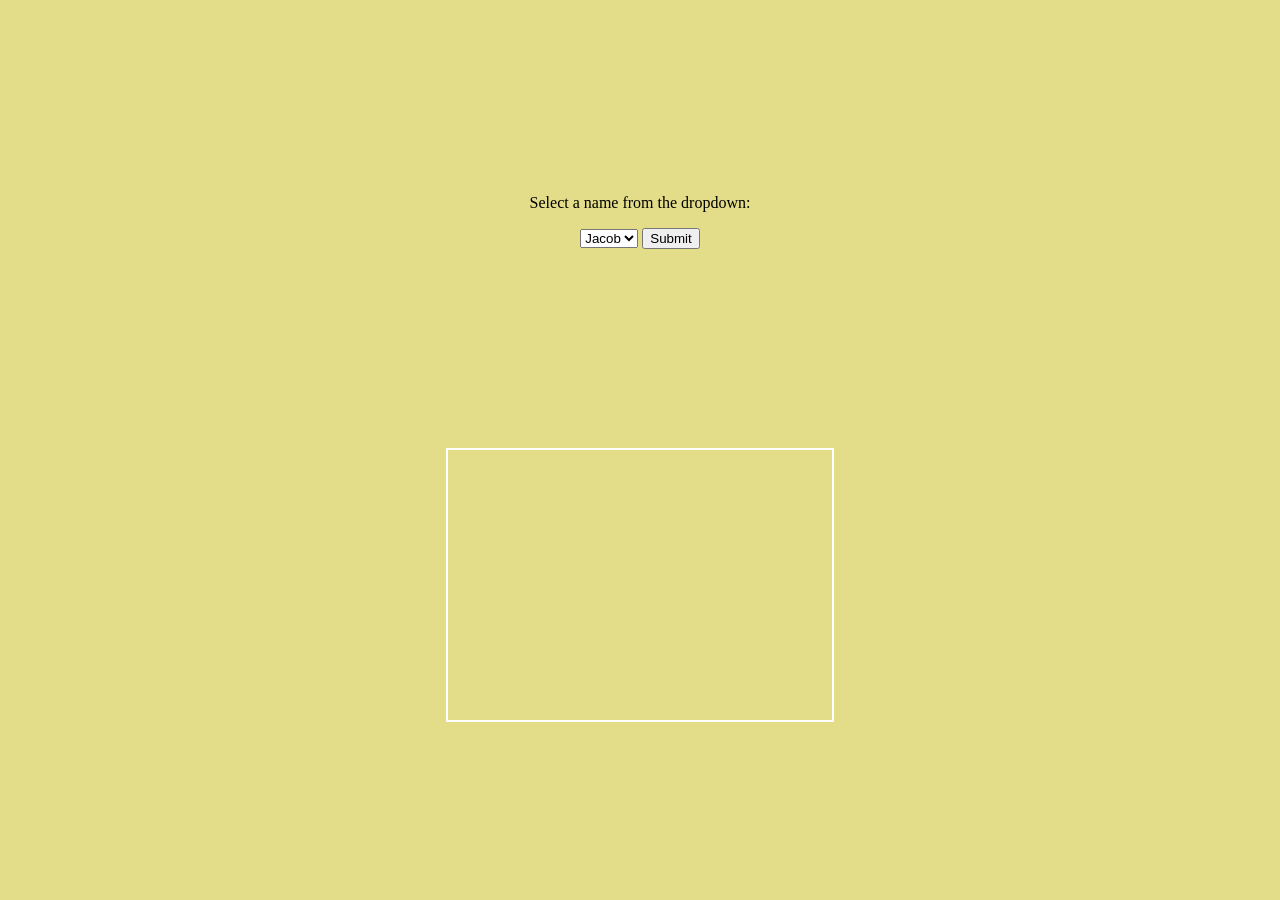
<file: jscanvas - Kopi/index.html>
<!DOCTYPE html>
<html lang="en">

<head>
    <meta charset="UTF-8">
    <meta name="viewport" content="width=device-width, initial-scale=1.0">
    <title>Document</title>
    <link rel="stylesheet" href="style.css">
</head>

<body>

    <div class="page-con">

        <div class="select-box">

            <div class="select-box-header">
                <p>Select a name from the dropdown:</p>
            </div>

            <div class="select-box-body">

                <form id="name-form">
                    <select id="name" name="name">
                        <option value="jacob">Jacob</option>
                        <option value="sarah">Sarah</option>
                        <option value="fiona">Fiona</option>
                        <option value="alex">Alex</option>

                    </select>
                    <input type="submit" value="Submit">
                </form>


            </div>
        </div>



        <template id="my-template">

            <div>
                <h1>Hello, World!</h1>
                <p>This is a template example.</p>
            </div>
        </template>

        <div class="canvas-container">
            <canvas id="mycanvas" width:="400" height:="400" style:="border:2px solid #000000"> </canvas>
        </div>

</body>
<script>
    function getname() {

        //take the value of the selected name and log it into the console
        let selectedName = document.getElementById('name').value;
        console.log(selectedName);

        return selectedName;
    }

    //select name from template dropdown
    //the selected name gets written in a js canvas
    //viewable by the user 


    let form = document.getElementById("name-form");
    form.addEventListener("submit", function (event) {
        getname();
        event.preventDefault();
        let selectedName = getname();

        const canvas = document.getElementById("mycanvas");
        let canvas_context = canvas.getContext("2d");

        //clears the canvas before writing the new name
        canvas_context.clearRect(0, 0, canvas.width, canvas.height);
        canvas_context.font = "30px arial";
        canvas_context.fillText(selectedName, 100, 100);
        
    });

</script>


</html>
</file>
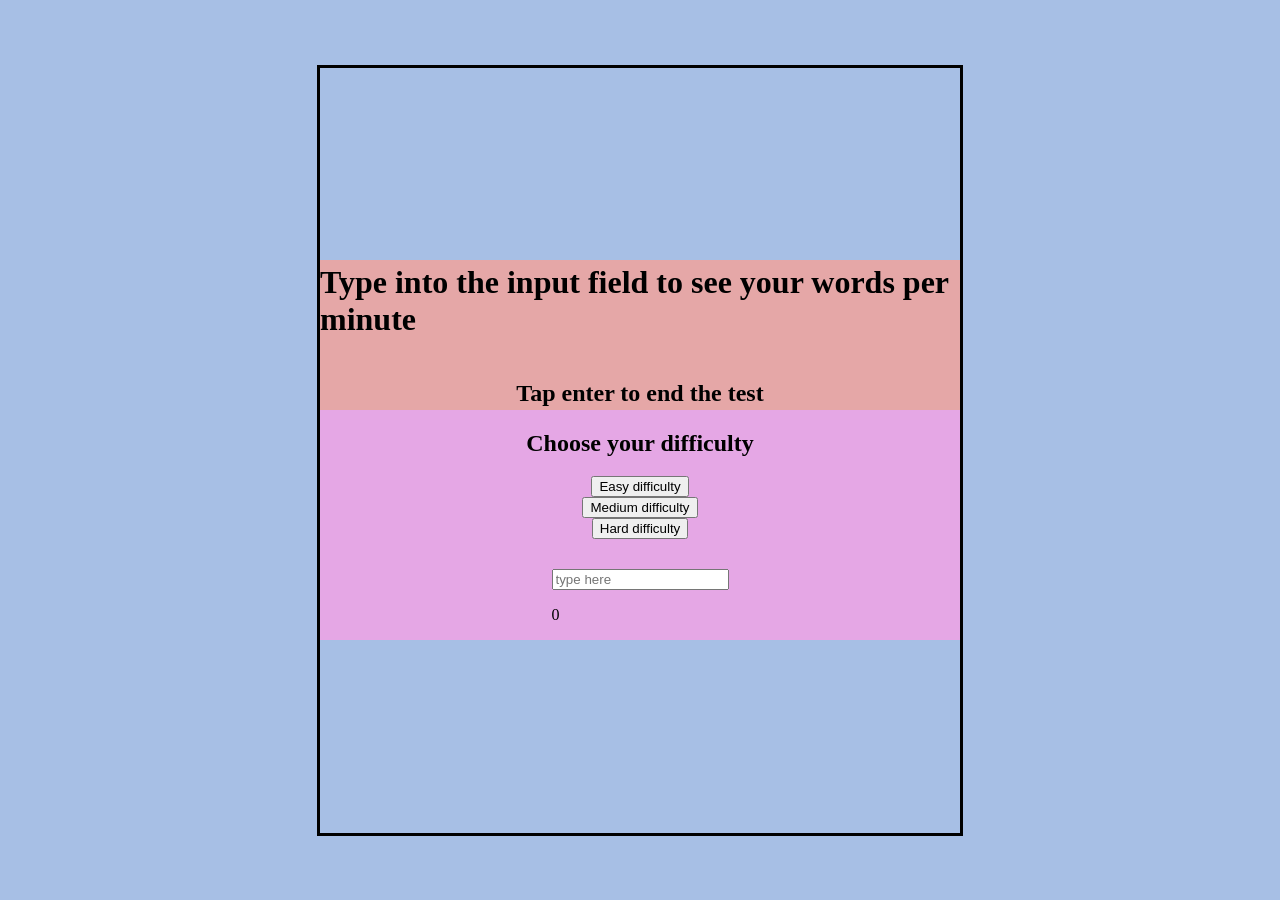
<file: jswritingspeed/index.html>
<!DOCTYPE html>
<html lang="en">

<head>
    <meta charset="UTF-8">
    <meta name="viewport" content="width=device-width, initial-scale=1.0">
    <link rel="stylesheet" href="stylesheet.css">
    <title>Document</title>
</head>

<body>

    <div class="page-con">

        <div class="content-con">

            <div class="header-con">
                <h1>Type into the input field to see your words per minute</h1>
                <h2>Tap enter to end the test</h2>
            </div>

            <div class="test-con">

                <div class="difficulty-select">
                    <h2>Choose your difficulty</h2>
                    <button id="easy_diff_btn">Easy difficulty</button>
                    <button id="medium_diff_btn">Medium difficulty</button>
                    <button id="hard_diff_btn">Hard difficulty</button>

                </div>


                <div class="test-form-container">

                    <form id="test-form">

                        <input type="text" id="test-input" autocomplete="off" placeholder=chosen_word value=""
                            onkeydown="calculateWPM()" />
                        <p id="speed-result"></p>
                        <p id="time-result"></p>
                        <p id="input-count">0</p>
                    </form>

                </div>


            </div>



        </div>



    </div>

</body>
<script>
    let easy_difficulty = ["Seal", "Grass", "Keyboard"]
    let medium_difficulty = ["Basketball", "Icepick", "Canister"]
    let hard_difficulty = ["Accommodate", "Bookkeeper", "Ostrich"]

    let input_field = document.getElementById("test-input");
    let time_count = 0
    let chosen_difficulty = []
    let chosen_word = "type here"
    input_field.placeholder = chosen_word



    let easy_diff_btn = document.getElementById("easy_diff_btn")
    let medium_diff_btn = document.getElementById("medium_diff_btn")
    let hard_diff_btn = document.getElementById("hard_diff_btn")

    //easy difficulty event listener
    easy_diff_btn.addEventListener("click", function (event) {

        console.log("du har valgt easy mode")
        const random = Math.floor(Math.random() * easy_difficulty.length);
        console.log(random, easy_difficulty[random]);
        let chosen_word = easy_difficulty[random]
        console.log("dit valgte ord er " + chosen_word)
        input_field.placeholder = chosen_word

    })

    //medium difficulty event listener
    medium_diff_btn.addEventListener("click", function (event) {

        console.log("du har valgt medium mode")
        const random = Math.floor(Math.random() * medium_difficulty.length);
        console.log(random, medium_difficulty[random]);
        let chosen_word = medium_difficulty[random]
        console.log("dit valgte ord er " + chosen_word)
        input_field.placeholder = chosen_word

    })

    //hard difficulty event listener
    hard_diff_btn.addEventListener("click", function (event) {

        console.log("du har valgt hard mode")
        const random = Math.floor(Math.random() * hard_difficulty.length);
        console.log(random, hard_difficulty[random]);
        let chosen_word = hard_difficulty[random]
        console.log("dit valgte ord er " + chosen_word)
        input_field.placeholder = chosen_word

    })

    function calculateWPM() {
        //get the p tags
        let speed_result = document.getElementById("speed-result");
        let time_result = document.getElementById("time-result");
        let input_count = document.getElementById("input-count");



        //place event listener on the input field to listen for the enter key and character keys being pressed


        //take the input field and add eventlistner for any inputs

        input_field.addEventListener("keydown", function (event) {

            let word_count = input_field.value.length;

            console.log("you pressed " + event.key)

            console.log("word count is " + word_count)
            word_count = input_field.value.length;
            input_count.innerHTML = word_count;


            //end the test if the user presses "enter"
            if (event.key === "enter") {
                let time_taken = time_count;
                console.log("you pressed " + event.key)

            }



        })





    }





</script>

</html>
</file>
<file: jscanvas - Kopi/style.css>
:root {
    --primary-bg-color: #e3dc89;

}


.page-con {
    display: flex;
    flex-direction: column;
    justify-content: center;
    align-items: center;
    background-color: var(--primary-bg-color);
    width: 100vw;
    height: 100vh;



}


.select-box {
display:flex;
width:30%;
height:30%;
border:2 solid black;
flex-direction:column;


}

.select-box-header{
    display:flex;
    justify-content: center;
    align-items: center;
    width:100%;
    height:10;
    
}

.select-box-body{
    display:flex;
    justify-content: center;
    align-items: start;
    width:100%;
    height:90%;
    
}

body {
    margin: 0;
    padding: 0;

}

.canvas-container {
    display: flex;
    justify-content: center;
    align-items: center;
    width: 30%;
    height: 30%;
    border:2px solid white;
}
</file>
<file: jswritingspeed/stylesheet.css>
:root {
    --main-background-color: #a7bfe5;


}


.page-con {
    display: flex;
    background-color: var(--main-background-color);
    width: 100vw;
    height: 100vh;
    justify-content: center;
    align-items: center;



}

.content-con {
    display: flex;
    flex-direction: column;
    justify-content: center;
    align-items: start;
    border: 3px solid black;
    width:50vw;
    height:85vh;


}

.header-con {
    display: flex;
    justify-content: center;
    align-items: center;
    width: 100%;
    height: 150px;
    background-color: #e5a7a7;
    flex-direction: column;
}

.difficulty-select{
display:flex;
align-items: center;
justify-content: center;
width:50%;
height:auto;
flex-direction:column;

}

.test-con{
display:flex;
justify-content: center;
align-items: center;
width:100%;
min-height:200px;
max-height:400px;
background-color: #e5a7e5;
flex-direction:column;
gap:30px;


}

.test-form-container{
display:flex;
width:100%;
height:85%;
flex-direction:column;
align-items:center;
justify-content:center;



}

body {
    margin: 0;
    padding: 0;


}
</file>
